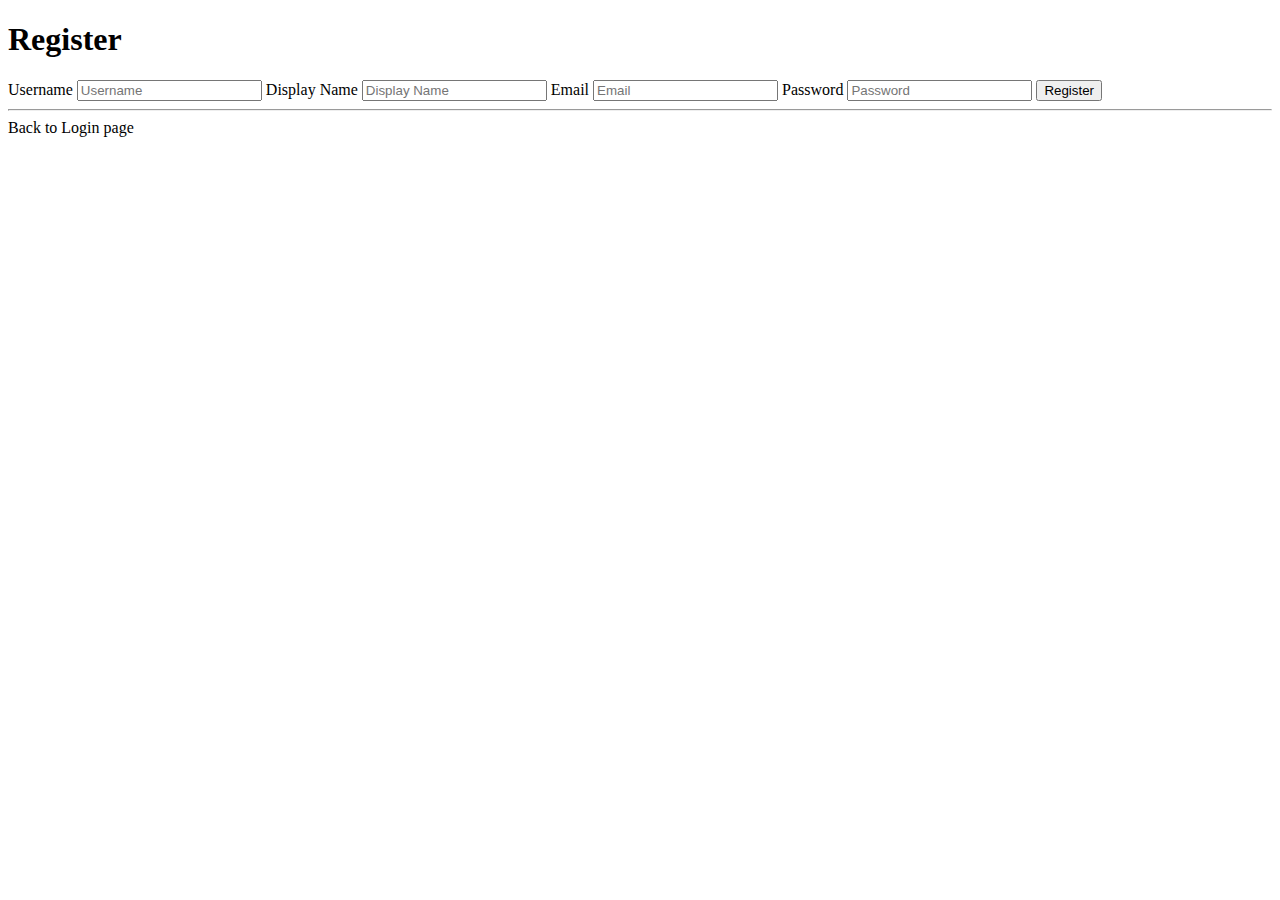
<file: src/main/resources/templates/register_page.html>
<!DOCTYPE html>

<html xmlns:th="http://www.thymeleaf.org">
<head>
    <title>BOOTSCORD</title>

    <!-- reference CSS file -->
    <link rel="stylesheet" th:href="@{css/register_page_style.css}" />
</head>
<body>
    <div class="register-page-container">
        <h1 class="title">Register</h1>
            <form th:action="@{/register/registerUser}"
                  th:object="${user}" method="POST">

                <label>Username</label>
                <input type="text" th:field="*{userName}" placeholder="Username"  required />

                <label>Display Name</label>
                <input type="text" th:field="*{displayName}" placeholder="Display Name"  required />

                <label>Email</label>
                <input type="text" th:field="*{email}" placeholder="Email" required />

                <label>Password</label>
                <input type="text" th:field="*{password}" placeholder="Password" required />
                <button type="submit" class="primary">Register</button>
            </form>

            <!-- Gives you option to go back to login page -->
            <hr>
            <a th:href="@{/}">Back to Login page</a>
    </div>
</body>
</html>
</file>
